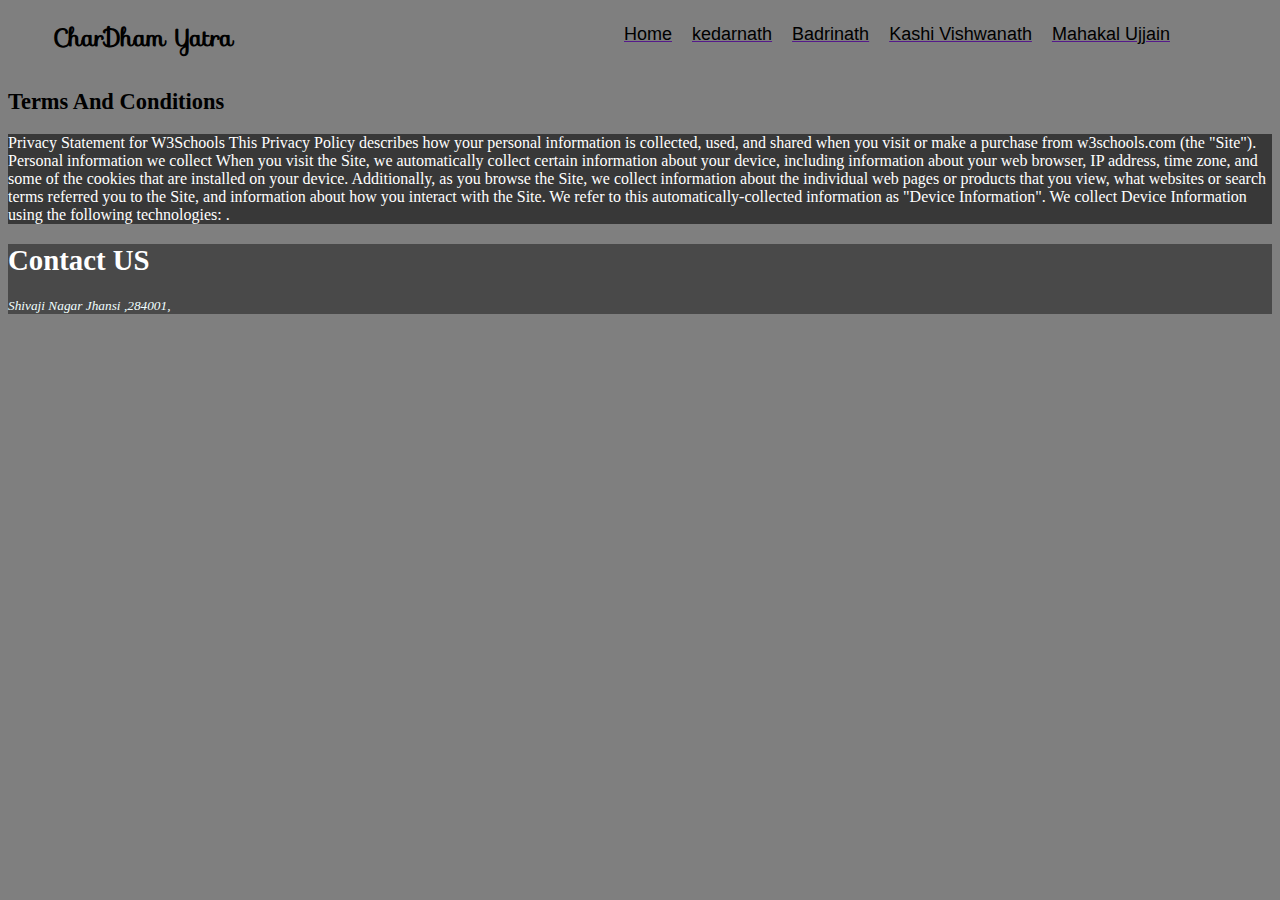
<file: termsandcond.html>
<!DOCTYPE html>
<html lang="en">
  <head>
    <meta charset="UTF-8" />
    <meta http-equiv="X-UA-Compatible" content="IE=edge" />
    <meta name="viewport" content="width=device-width, initial-scale=1.0" />
    <title>Document</title>
  </head>
  <link rel="stylesheet" href="/styles/style.css" />
  <link href=
  'https://fonts.googleapis.com/css?family=Sofia' 
            rel='stylesheet' />
  <link href="https://fonts.googleapis.com/css?family=Sofia" rel="stylesheet"/>
  <style>
   
    h4 {
      font-family: Sofia;
      color: black;
      margin-left: 45px;
      margin-top: -50px;
  }
  </style>
  <body>
    <header>
      <ul id="navbar">
        <a href=""><ui>Home</ui></a>
        <a href=""><ui>kedarnath</ui></a>
        <a href=""><ui>Badrinath</ui></a>
        <a href=""><ui>Kashi Vishwanath</ui></a>
        <a href=""><ui>Mahakal Ujjain</ui></a>
      </ul>
    </header>
    <body>
      <!-- <div><img src="https://www.gazabnews.com/wp-content/uploads/2019/08/banner-3_qlfca7.jpg"  height =600 width=100% alt="kedarnath"> -->
      <!-- <div class="button"><button >Hello</button></div> -->
      <h4>CharDham Yatra</h4>

      <h3><big>Terms And Conditions</big>
          </h3>
      <div class="terms">
        <p>Privacy Statement for W3Schools
            This Privacy Policy describes how your personal information is collected, used, and shared when you visit or make a purchase from w3schools.com (the "Site").
            
            Personal information we collect
            When you visit the Site, we automatically collect certain information about your device, including information about your web browser, IP address, time zone, and some of the cookies that are installed on your device. Additionally, as you browse the Site, we collect information about the individual web pages or products that you view, what websites or search terms referred you to the Site, and information about how you interact with the Site. We refer to this automatically-collected information as "Device Information".
            
            We collect Device Information using the following technologies:
            
            .</p>
          
      </div>
     
    </body>
    <footer>
      <p id="contfoot"><h2><big><b style="color: white;">Contact US</b></big></h2></p>
      <small style="color: azure;"><i>Shivaji Nagar Jhansi ,284001, </i></small>
    </footer>
  </body>
</html>
</file>
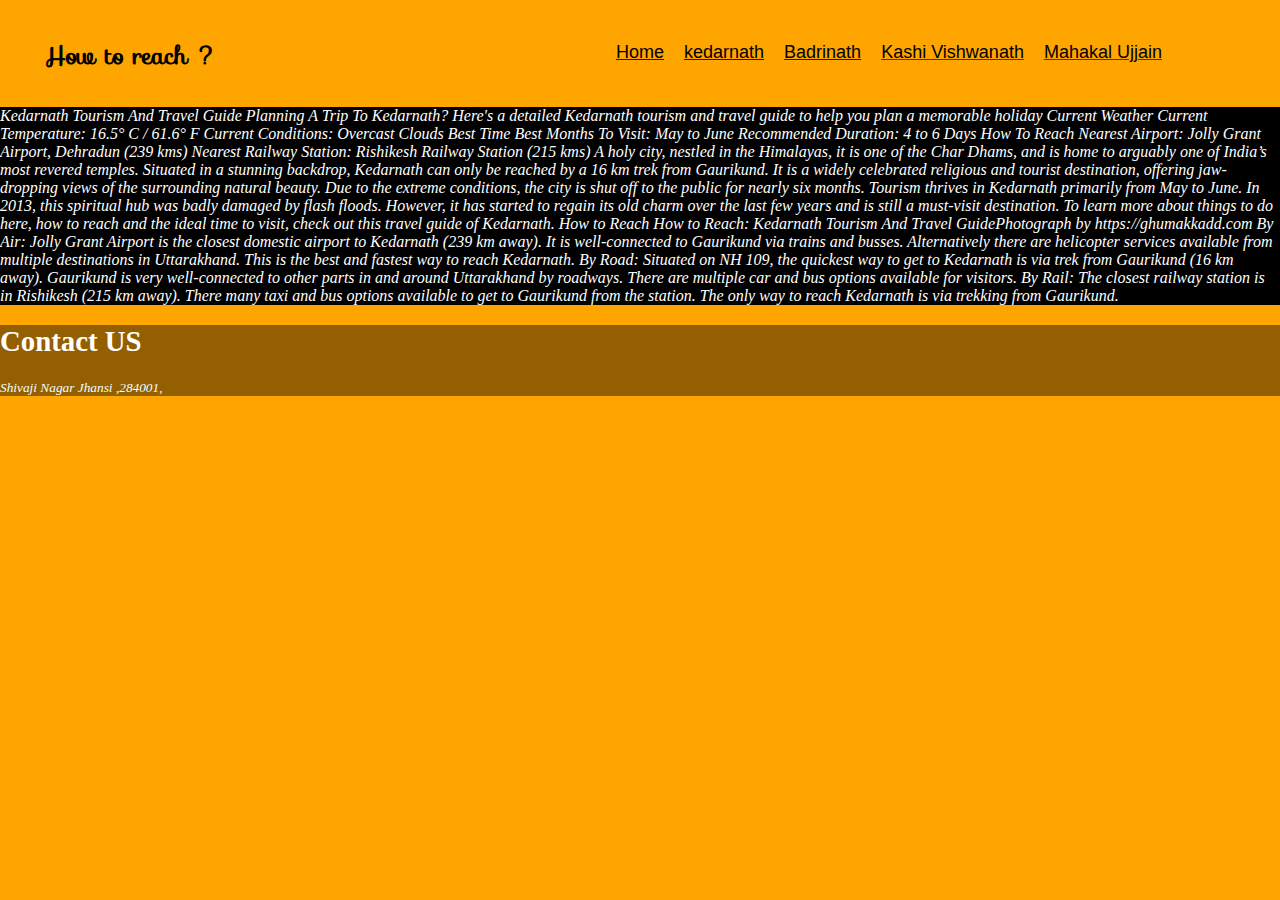
<file: travel/kedarnath copy.html>
<!DOCTYPE html>
<html lang="en">
  <head>
    <meta charset="UTF-8" />
    <meta http-equiv="X-UA-Compatible" content="IE=edge" />
    <meta name="viewport" content="width=device-width, initial-scale=1.0" />
    <title>Document</title>
  </head>
  <link rel="stylesheet" href="/styles/style.css" />
  <link href=
  'https://fonts.googleapis.com/css?family=Sofia' 
            rel='stylesheet' />
  <link href="https://fonts.googleapis.com/css?family=Sofia" rel="stylesheet"/>
  
  <style>
  body{
    display: inline;    
    background-image: url();
    background-blend-mode: lighten;
    background-color: orange;
} 
    h4 {
      font-family: Sofia;
      color: black;
      margin-left: 45px;
      margin-top: -50px;
  }
  div.card-body{
    color: aqua;
    background-color: black;
  }
  </style>
  <body>
    <header>
      <ul id="navbar">
        <a href="/index.html"><ui>Home</ui></a>
        <a href="/kedar.html"><ui>kedarnath</ui></a>
        <a href="/badrinath.html"><ui>Badrinath</ui></a>
        <a href=""><ui>Kashi Vishwanath</ui></a>
        <a href=""><ui>Mahakal Ujjain</ui></a>
      </ul>
    </header>
    <body>
      
      <h4>How to reach ?</h4>
      <div id="tguide"><i>Kedarnath Tourism And Travel Guide
        Planning A Trip To Kedarnath? Here's a detailed Kedarnath tourism and travel guide to help you plan a memorable holiday
        Current Weather
        Current Temperature:
        16.5° C / 61.6° F
        Current Conditions:
        Overcast Clouds
        Best Time
        Best Months To Visit:
        May to June
        Recommended Duration:
        4 to 6 Days
        How To Reach
        Nearest Airport:
        Jolly Grant Airport, Dehradun (239 kms)
        Nearest Railway Station:
        Rishikesh Railway Station (215 kms)
        A holy city, nestled in the Himalayas, it is one of the Char Dhams, and is home to arguably one of India’s most revered temples. Situated in a stunning backdrop, Kedarnath can only be reached by a 16 km trek from Gaurikund. It is a widely celebrated religious and tourist destination, offering jaw-dropping views of the surrounding natural beauty. Due to the extreme conditions, the city is shut off to the public for nearly six months. Tourism thrives in Kedarnath primarily from May to June.  In 2013, this spiritual hub was badly damaged by flash floods. However, it has started to regain its old charm over the last few years and is still a must-visit destination. To learn more about things to do here, how to reach and the ideal time to visit, check out this travel guide of Kedarnath.
        
        How to Reach
        How to Reach:  Kedarnath Tourism And Travel GuidePhotograph by https://ghumakkadd.com
        By Air:
        
        Jolly Grant Airport is the closest domestic airport to Kedarnath (239 km away). It is well-connected to Gaurikund via trains and busses. Alternatively there are helicopter services available from multiple destinations in Uttarakhand. This is the best and fastest way to reach Kedarnath.
        
         
        
        By Road:
        
        Situated on NH 109, the quickest way to get to Kedarnath is via trek from Gaurikund (16 km away). Gaurikund is very well-connected to other parts in and around Uttarakhand by roadways. There are multiple car and bus options available for visitors.
        
         
        
        By Rail:
        
        The closest railway station is in Rishikesh (215 km away). There many taxi and bus options available to get to Gaurikund from the station. The only way to reach Kedarnath is via trekking from Gaurikund.</i></div>
      
        

     
      
    </body>
    <footer>
      <p id="contfoot"><h2><big><b style="color: white;">Contact US</b></big></h2></p>
      <small style="color: azure;"><i>Shivaji Nagar Jhansi ,284001, </i></small>
    </footer>
  </body>
</html>
</file>
<file: styles/style.css>
div{
    color: rgba(0, 0, 0, 0.164);
    background-color: rgba(0, 0, 0, 0.331);
}
.navbar{
    background-color: black;
    color: black;
}
#fom{
    width: 250px;
    height: 40px;
    margin-left: 20px;
    margin-top: 0.5cm;
    padding: 0.1cm;
    border-radius: 0.4cm;
}
#but{
    width: 250px;
    height: 40px;
    margin-left: 20px;
    margin-top: 0.5cm;
    border-radius: 0.4cm;
    background-color: #4CAF50;
}
#sign{
    margin-left: 20px;
    color: white;
    /* background-color: black; */
}
body{
    color: rgb(0, 0, 0);
    background-image: url("https://www.gazabnews.com/wp-content/uploads/2019/08/banner-3_qlfca7.jpg");
    background-blend-mode: lighten;
    background-color: rgba(35, 34, 34, 0.58);
    

}
img{
    opacity: 0.7;
}
ul {
    list-style-type: none;
    margin-left: 600px;
    padding: 8px;
    /* background-color: rgba(17, 17, 17, 0.139); */
  }
  ui a {
    display: block;
    color: white;
    text-align: center;
    padding: 14px 16px;
    text-decoration: none;
  }
  div.forum {
      margin-left: 40px;
      padding: 0.21cm;
      height: 400px; 
      background-color: #111;
      border-radius: 0.4cm;
      width: 300px;
      color: rgba(2, 250, 15, 0.945);
  }
  ui{
      padding: 8px;
      font-size: 18px;
      font-family: 'Lucida Sans', 'Lucida Sans Regular', 'Lucida Grande', 'Lucida Sans Unicode', Geneva, Verdana, sans-serif;
      text-decoration: none;
     
      color: black;
        
  }
  ui:hover{
      border-style: solid;
      border-width: 0.1ch;
      border-radius: 3ch;
      background-color: black;
      text-decoration: none;

      color: greenyellow;
  }
  li a:hover {
    background-color: #111;
  }
  .button {
    background-color: #4CAF50; /* Green */
    border: none;
    color: #4CAF50;
    padding: 15px 32px;
    text-align: center;
    text-decoration: none;
    display: inline-block;
    font-size: 16px;
  }
  #txt{
      color: aqua;
      font-size: 20;
      font-family: cursive;
  }
  h4{
  
      font-size: 24px;
      
  }
  #tandc{
      margin-left: 22px;
      font-family: cursive;
      color: #4CAF50;
  }
  #signmethods{
    height: 30px;
    width: 30px;

  }
  footer{
      color: rgba(17, 17, 17, 0.902);
      margin-left: 0px;
      background-color: rgba(0, 0, 0, 0.422);
  }
  #contfoot{
      margin-left: 400px;
  }
  div.terms{
      background-color: rgba(0, 0, 0, 0.555);
      color: white;
  }
  span.guide{
    display: inline-block;
    height:35px;
    line-height:35px
  }
  header{
      text-decoration: none;
  }
  #div1{
      display: inline-block;
      background-color: #4CAF50;
      width: 20px;
      color: aqua;
  }
  #meradiv{
      display: inline-block;
      width: 30%;
  }
  #tguide{
      background-color: black;
      color: white;
  }
  #cb{
   
    margin-left: 22px;
    
}
  /* #id{
      margin-left: 50px;
      width: 250px;
    height: 40px;
    margin-left: 20px;
    margin-top: 0.5cm;
    padding: 0.1cm;
    border-radius: 0.4cm;
  } */
</file>
